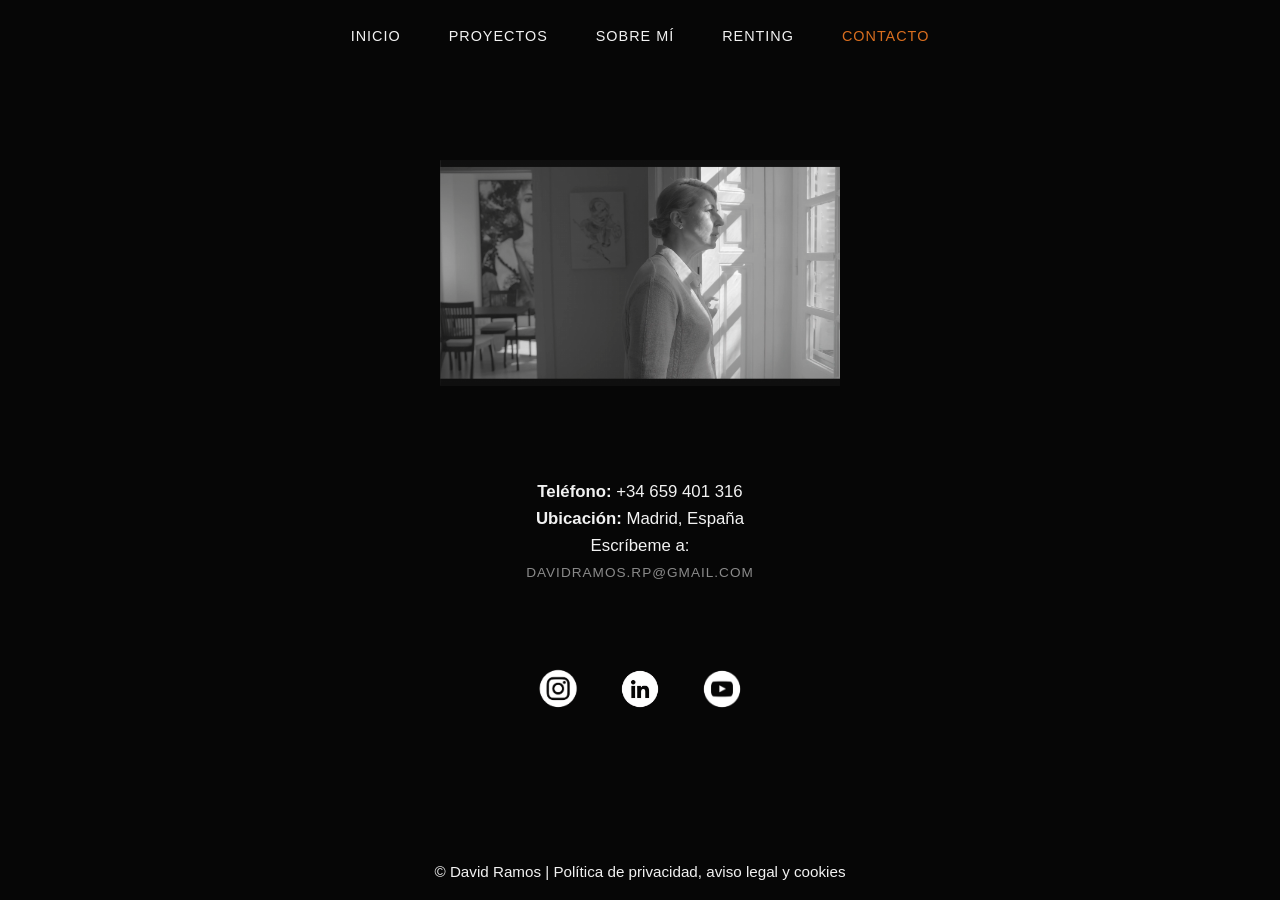
<file: contacto.html>
<!doctype html>
<html lang="es">

<head>
  <meta charset="UTF-8" />
  <meta name="viewport" content="width=device-width, initial-scale=1.0" />

  <title>Contacto | David Ramos | Director de fotografía</title>
  <meta name="description"
    content="Contacto profesional de David Ramos, director de fotografía en Madrid. Teléfono, email y redes sociales." />

  <link rel="canonical" href="https://www.davidramosdp.com/contacto.html" />

  <meta property="og:title" content="Contacto | David Ramos | Director de fotografía" />
  <meta property="og:description"
    content="Contacto profesional de David Ramos, director de fotografía en Madrid. Teléfono, email y redes sociales." />
  <meta property="og:type" content="website" />
  <meta property="og:image" content="https://www.davidramosdp.com/img/proyectos/reels/reel_fic_2025_02.png" />
  <meta property="og:url" content="https://www.davidramosdp.com/contacto.html" />

  <meta name="twitter:card" content="summary_large_image" />
  <meta name="twitter:title" content="Contacto | David Ramos | Director de fotografía" />
  <meta name="twitter:description"
    content="Contacto profesional de David Ramos, director de fotografía en Madrid. Teléfono, email y redes sociales." />
  <meta name="twitter:image" content="https://www.davidramosdp.com/img/proyectos/reels/reel_fic_2025_02.png" />

  <link rel="icon" href="favicon.ico" />

  <link href="https://fonts.googleapis.com/css2?family=Limelight&display=swap" rel="stylesheet" />
  <link rel="stylesheet" href="css/global.css" />
  <link rel="stylesheet" href="css/contacto.css" />
</head>

<body>

  <header class="site-header">
    <nav class="landing-nav" aria-label="Navegación principal">
      <ul>
        <li><a href="index.html">Inicio</a></li>
        <li><a href="proyectos.html">Proyectos</a></li>
        <li><a href="sobre.html">Sobre mí</a></li>
        <li><a href="alquiler.html">Renting</a></li>
        <li><a class="nav-inicio" href="contacto.html" aria-current="page">Contacto</a></li>
      </ul>
    </nav>
  </header>

  <main>
    <h1 class="sr-only">Contacto</h1>

    <section class="hero" aria-hidden="true">
      <img src="img/proyectos/reels/reel_fic_2025_02.png" alt="" />
    </section>

    <section class="contact container">
      <div class="contact-info">
        <!-- DATOS -->
        <div class="contact-data">
          <p>
            <strong>Teléfono:</strong>
            <a href="tel:+34659401316">+34 659 401 316</a>
          </p>

          <p><strong>Ubicación:</strong> Madrid, España</p>
        </div>

        <p>Escríbeme a:</p>

        <a href="mailto:davidramos.rp@gmail.com" class="link-secondary">
          davidramos.rp@gmail.com
        </a>
        <nav class="social-links" aria-label="Redes sociales">
          <a href="https://www.instagram.com/davidramos.rd/" target="_blank" rel="noopener"
            aria-label="Abrir Instagram de David Ramos en una nueva pestaña">
            <img src="img/ui/instagram_blanco.png" alt="" />
          </a>

          <a href="https://www.linkedin.com/in/david-ramos-82a774102/" target="_blank" rel="noopener"
            aria-label="Abrir LinkedIn de David Ramos en una nueva pestaña">
            <img src="img/ui/linkedin_blanco.png" alt="" />
          </a>

          <a href="https://www.youtube.com/@davidramos7222" target="_blank" rel="noopener"
            aria-label="Abrir YouTube de David Ramos en una nueva pestaña">
            <img src="img/ui/youtube_blanco.png" alt="" />
          </a>
        </nav>
      </div>
    </section>
  </main>

  <footer>
    <p>
      © David Ramos |
      <a href="legal.html">Política de privacidad, aviso legal y cookies</a>
    </p>
  </footer>
</body>

</html>
</file>
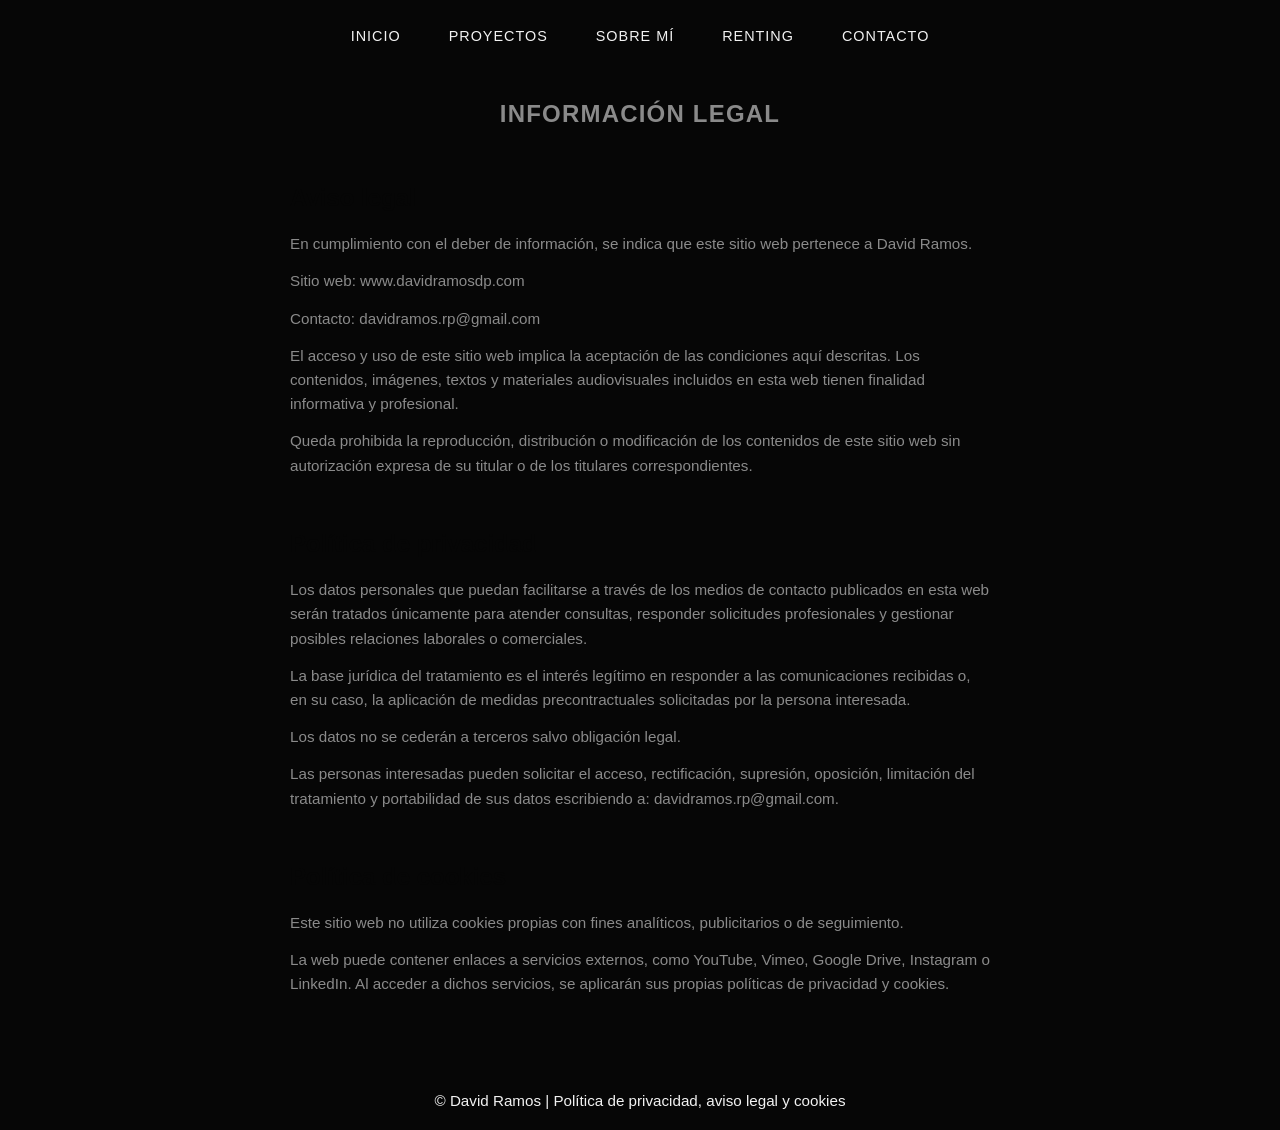
<file: legal.html>
<!doctype html>
<html lang="es">

<head>
  <meta charset="UTF-8" />
  <meta name="viewport" content="width=device-width, initial-scale=1.0" />

  <title>Información legal | David Ramos</title>
  <meta name="description"
    content="Aviso legal, política de privacidad y política de cookies del sitio web de David Ramos." />
  <meta name="robots" content="index, follow" />

  <link rel="canonical" href="https://www.davidramosdp.com/legal.html" />

  <meta property="og:title" content="Información legal | David Ramos" />
  <meta property="og:description"
    content="Aviso legal, política de privacidad y política de cookies del sitio web de David Ramos." />
  <meta property="og:type" content="website" />
  <meta property="og:image" content="https://www.davidramosdp.com/img/proyectos/reels/reel_doc_2025_09.png" />
  <meta property="og:url" content="https://www.davidramosdp.com/legal.html" />

  <meta name="twitter:card" content="summary_large_image" />
  <meta name="twitter:title" content="Información legal | David Ramos" />
  <meta name="twitter:description"
    content="Aviso legal, política de privacidad y política de cookies del sitio web de David Ramos." />
  <meta name="twitter:image" content="https://www.davidramosdp.com/img/proyectos/reels/reel_doc_2025_09.png" />

  <link rel="icon" href="favicon.ico" />

  <link rel="stylesheet" href="css/global.css" />
  <link rel="stylesheet" href="css/legal.css" />
</head>

<body>
  <header class="site-header">
    <nav class="landing-nav" aria-label="Navegación principal">
      <ul>
        <li><a href="index.html">Inicio</a></li>
        <li><a href="proyectos.html">Proyectos</a></li>
        <li><a href="sobre.html">Sobre mí</a></li>
        <li><a href="alquiler.html">Renting</a></li>
        <li><a href="contacto.html">Contacto</a></li>
      </ul>
    </nav>
  </header>

  <main class="container">
    <header class="page-header">
      <h1>Información legal</h1>
    </header>

    <section class="legal-block">
      <h2>Aviso legal</h2>

      <p>
        En cumplimiento con el deber de información, se indica que este sitio web pertenece a David Ramos.
      </p>

      <p>
        Sitio web: www.davidramosdp.com
      </p>

      <p>
        Contacto:
        <a href="mailto:davidramos.rp@gmail.com">davidramos.rp@gmail.com</a>
      </p>

      <p>
        El acceso y uso de este sitio web implica la aceptación de las condiciones aquí descritas.
        Los contenidos, imágenes, textos y materiales audiovisuales incluidos en esta web tienen finalidad informativa y profesional.
      </p>

      <p>
        Queda prohibida la reproducción, distribución o modificación de los contenidos de este sitio web sin autorización expresa de su titular o de los titulares correspondientes.
      </p>
    </section>

    <section class="legal-block">
      <h2>Política de privacidad</h2>

      <p>
        Los datos personales que puedan facilitarse a través de los medios de contacto publicados en esta web serán tratados únicamente para atender consultas, responder solicitudes profesionales y gestionar posibles relaciones laborales o comerciales.
      </p>

      <p>
        La base jurídica del tratamiento es el interés legítimo en responder a las comunicaciones recibidas o, en su caso, la aplicación de medidas precontractuales solicitadas por la persona interesada.
      </p>

      <p>
        Los datos no se cederán a terceros salvo obligación legal.
      </p>

      <p>
        Las personas interesadas pueden solicitar el acceso, rectificación, supresión, oposición, limitación del tratamiento y portabilidad de sus datos escribiendo a:
        <a href="mailto:davidramos.rp@gmail.com">davidramos.rp@gmail.com</a>.
      </p>
    </section>

    <section class="legal-block">
      <h2>Política de cookies</h2>

      <p>
        Este sitio web no utiliza cookies propias con fines analíticos, publicitarios o de seguimiento.
      </p>

      <p>
        La web puede contener enlaces a servicios externos, como YouTube, Vimeo, Google Drive, Instagram o LinkedIn.
        Al acceder a dichos servicios, se aplicarán sus propias políticas de privacidad y cookies.
      </p>
    </section>
  </main>

  <footer>
    <p>
      © David Ramos |
      <a href="legal.html">Política de privacidad, aviso legal y cookies</a>
    </p>
  </footer>
</body>

</html>
</file>
<file: css/global.css>
/* VARIABLES */
:root {
  /* Base */
  --color-bg: #F2F2F2;
  --color-text: #060606;
  --color-text-muted: #8A8A8A;
  --color-text-light: #444444;

  /* Corporativos */
  --color-primary: #2A9D8F;
  --color-primary-dark: #1F7A70;
  --color-primary-light: #6FCFC3;

  --color-secondary: #F28C38;
  --color-secondary-dark: #D96E1F;
  --color-secondary-light: #F7B267;

  /* Ocre */
  --color-ocre: #C49A4A;
  --color-ocre-dark: #9A7735;
  --color-ocre-light: #E0B86A;

  /* Tipografía */
  --font-main: "Libre Franklin", Arial, sans-serif;
  --font-display: "Limelight", cursive;
}

@font-face {
  font-family: "Limelight";
  src: url("fonts/Limelight-Regular.ttf") format("truetype");
  font-weight: 400;
  font-style: normal;
  font-display: swap;
}

/* RESET */
*,
*::before,
*::after {
  box-sizing: border-box;
  margin: 0;
  padding: 0;
}

/* BASE */
html,
body {
  height: 100%;
  font-family: var(--font-main);
  font-weight: 300;
}

body {
  display: flex;
  flex-direction: column;
  color: var(--color-text);
  line-height: 1.5;
  background-color: var(--color-text);
}

main {
  flex: 1;
}

/* ENLACES */
a {
  color: inherit;
  text-decoration: none;
}

a:hover {
  text-decoration: underline;
}

/* CONTENEDOR */
.container {
  max-width: 1100px;
  margin: 0 auto;
  padding: 2rem 1rem;
}

/* HERO */
.hero {
  display: flex;
  justify-content: center;
  margin-top: 2rem;
}

.hero img {
  width: 600px;
  display: block;

}

/* TÍTULO PRINCIPAL */
.site-title {
  text-align: center;
  font-size: 1.8rem;
  letter-spacing: 2px;
  margin-top: 1.5rem;
  margin-bottom: 0.5rem;
}

.title-display {
  font-family: "Limelight", serif;
  font-size: 0.8rem;
  letter-spacing: 2em;
  text-transform: uppercase;
  text-align: center;
  color: var(--color-bg);
  margin-bottom: 3rem;
  margin-top: 3rem;
}

.title-display h2 {
  font-size: 1.3rem;
  margin-top: 1rem;
  letter-spacing: 0.2em;
  color: var(--color-text-muted);
}

/* NAVEGACIÓN */
.landing-nav {
  display: flex;
  justify-content: center;
  margin-top: 1.5rem;
}

.landing-nav a.nav-inicio {
  color: var(--color-secondary-dark);
}

.landing-nav ul {
  display: flex;
  gap: 3rem;
  list-style: none;
}

.landing-nav a {
  color: var(--color-bg);
  font-size: 0.9rem;
  text-transform: uppercase;
  letter-spacing: 1px;
  position: relative;
  padding-bottom: 0.5rem;
}

.landing-nav a::after {
  content: "";
  position: absolute;
  left: 0;
  bottom: 0;
  width: 100%;
  height: 2px;
  background-color: var(--color-secondary-dark);
  transform: scaleX(0);
  transform-origin: left;
  transition: transform 0.3s ease;
}

.landing-nav a:hover::after {
  transform: scaleX(1);
}

.landing-nav a:hover {
  text-decoration: none;
}

/* LINK SECUNDARIO */
.link-secondary {
  color: var(--color-text-muted);
  font-size: 0.85rem;
  text-transform: uppercase;
  letter-spacing: 1px;
  position: relative;
  display: inline-block;
}

/* subrayado animado */
.link-secondary::after {
  content: "";
  position: absolute;
  left: 0;
  bottom: -2px;
  width: 100%;
  height: 2px;
  background-color: var(--color-secondary-dark);
  transform: scaleX(0);
  transform-origin: left;
  transition: transform 0.3s ease;
}

.link-secondary:hover::after {
  transform: scaleX(1);
}

.link-secondary:hover {
  color: var(--color-bg);
  text-decoration: none;
}

/* PAGE HEADER */
.page-header {
  margin-top: 1rem;
  text-align: center;
}

.page-header h1 {
  font-size: 1.5rem;
  letter-spacing: 0.05em;
  text-transform: uppercase;
  color: var(--color-text-muted);
}

/* TEXTO */

/* Texto base */
p,
li {
  color: var(--color-bg);
  font-size: 0.95rem;
  line-height: 1.6;
}

/* Texto secundario */
.text-muted {
  color: var(--color-text-muted);
}

/* Texto destacado / intro */
.text-lead {
  font-size: 1.05rem;
  color: var(--color-bg);
}

/* Texto pequeño */
.text-small {
  font-size: 0.85rem;
  color: var(--color-text-muted);
}

/* CATEGORÍAS */
.category {
  margin-top: 4rem;
  padding-top: 2rem;
  border-top: 1px solid var(--color-primary-dark);
  color: var(--color-bg);
}

.category h2 {
  text-align: center;
  margin-bottom: 2rem;
  color: var(--color-text-black);
}

/* BOTÓN VOLVER ARRIBA */
.back-top {
  text-decoration: none;
  color: var(--color-bg);
  font-size: 1.3rem;
  font-weight: 600;
  margin-left: 0.5rem;
  opacity: 0.7;
  transition: opacity 0.2s ease;
}

.back-top:hover {
  opacity: 1;
}

/* REDES SOCIALES */
.social-links {
  display: flex;
  justify-content: center;
  align-items: center;
  gap: 2rem;
}

.social-links a {
  width: 50px;
  height: 50px;
  display: flex;
  align-items: center;
  justify-content: center;
  position: relative;
}

.social-links a:hover img {
  transform: scale(1.08);
}

.social-links img {
  max-width: 100%;
  max-height: 100%;
  object-fit: contain;
}

.social-links a::after {
  content: "";
  position: absolute;
  left: 50%;
  bottom: -6px;
  width: 60%;
  height: 2px;
  background-color: var(--color-secondary-dark);
  transform: translateX(-50%) scaleX(0);
  transform-origin: center;
  transition: transform 0.3s ease;
}

.social-links a:hover::after {
  transform: translateX(-50%) scaleX(1);
}

/* FOOTER */
footer {
  text-align: center;
  margin-top: 2rem;
  padding: 1rem 1rem;
  font-size: 0.8rem;
  color: var(--color-bg);
}

/* ACCESIBILIDAD: OCULTAR ELEMENTOS VISUALMENTE PERO MANTENERLOS DISPONIBLES PARA LECTORES DE PANTALLA */
.sr-only {
  position: absolute;
  width: 1px;
  height: 1px;
  padding: 0;
  margin: -1px;
  overflow: hidden;
  white-space: nowrap;
  border: 0;
  clip: rect(0, 0, 0, 0);
}

/* RESPONSIVE */
@media (max-width: 768px) {

  /* layout base */
  .container {
    padding: 1.5rem 1rem;
  }

  /* navegación */
  .landing-nav ul {
    flex-direction: row;
    flex-wrap: wrap;
    justify-content: center;
    gap: 0.5rem;
  }

  .landing-nav a {
    font-size: 0.7rem;
    letter-spacing: 0.5px;
    margin-bottom: 0;
  }

  .landing-intro h1 {
    margin-left: 1rem;
  }

  /* tipografía */
  body {
    font-size: 0.95rem;
  }

  /* redes sociales */
  .social-links {
    margin-top: 2%;
    gap: 0.5rem;
  }

  .social-links a {
    width: 40px;
    height: 40px;
  }

  /* footer */
  footer {
    font-size: 0.7rem;
  }

}
</file>
<file: css/contacto.css>
/* HERO */

.hero {
  padding-top: 5rem;
}

.hero img {
  width: 400px;
}

/* CONTENIDO */

.contact {
  max-width: 520px;
  margin: 1.8rem auto;
}

/* INFO */

.contact-info {
  width: 100%;
  text-align: center;
  margin-top: 2rem;
}

/* DATOS */

.contact-data {
  text-align: center;
}

.contact p {
  text-align: center;
  font-size: 1.05rem;
}

/* REDES SOCIALES */

.social-links {
  padding-top: 5rem;
}
</file>
<file: css/legal.css>
.legal-block {
  margin: 3rem auto 0;
  max-width: 700px;
}

.legal-block h2 {
  margin-bottom: 1rem;
}

.legal-block p {
  margin-bottom: 0.8rem;
  color: var(--color-text-muted);
}
</file>
